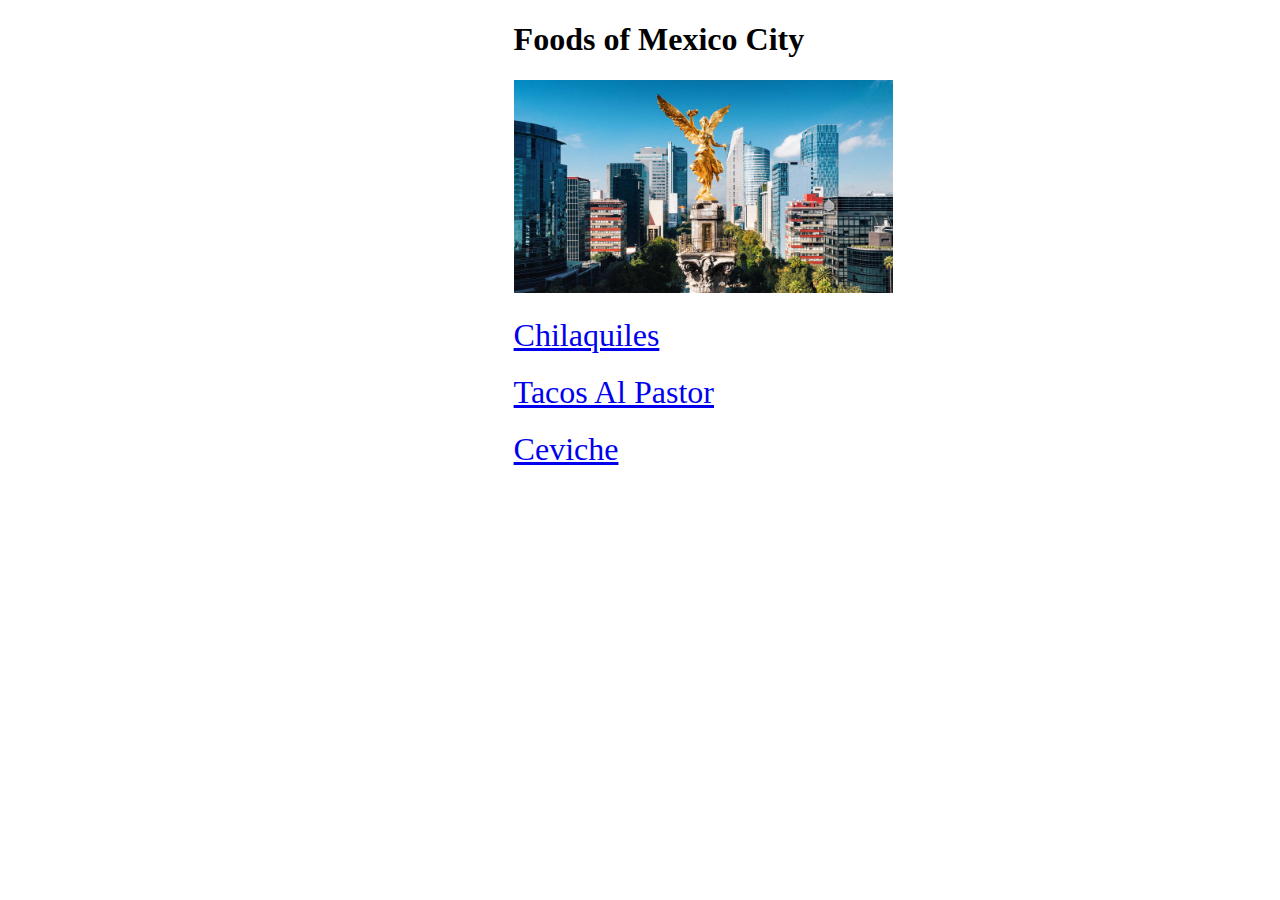
<file: index.html>
<!DOCTYPE html>
<html lang="en">
<head>
    <meta charset="UTF-8">
    <meta http-equiv="X-UA-Compatible" content="IE=edge">
    <meta name="viewport" content="width=device-width, initial-scale=1.0">
    <link rel="stylesheet" href="styles.css">
    <title>Foods of Mexico City</title>
</head>
<body>
    <h1>Foods of Mexico City</h1>
   <img src="recipes/Mexico-City.jpg" alt="mexico-city">

    <ul>
    <li class="links"><a href="recipes/chilaquiles.html">Chilaquiles</a></li>
    <li class="links"><a href="recipes/Tacos-Al-Pastor.html">Tacos Al Pastor</a></li>
    <li class="links"><a href="recipes/ceviche.html">Ceviche</a></li>
    </ul>
</body>
</html>
</file>
<file: styles.css>
.links{
    font-size: 2rem;
    margin-top: 20px;
    
}
img{
    height: 30%;
    width: 30%;
    position: relative;
    padding-left: 40%;
    padding-right: 30%;
}
h1, h2,ul,heading,p, ol, #home{
    padding-left: 40%;
    padding-right: 30%;
}
ul{
    list-style: none;
}
</file>
